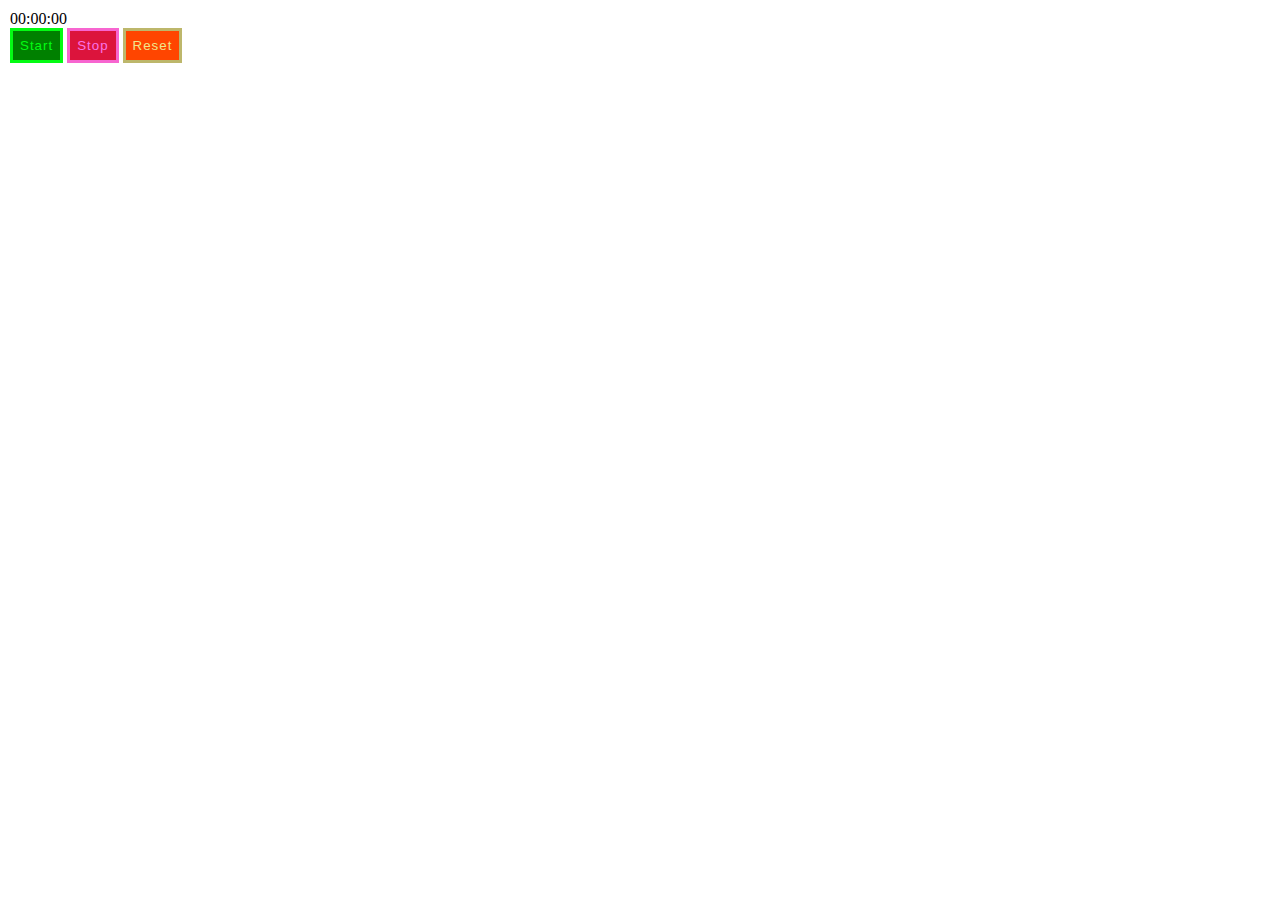
<file: StopWatch/index.html>
<!DOCTYPE html>
<html lang="en">
<head>
     <meta charset="UTF-8">
     <meta name="viewport" content="width=device-width, initial-scale=1.0">
     <title>StopWatch Application</title>
     <link rel="stylesheet" href="style.css">
</head>
<body>
     <div class="timer">
          00:00:00
     </div>
     <button id="start">Start</button>
     <button id="stop">Stop</button>
     <button id="reset">Reset</button>
     <script src="app.js"></script>
</body>
</html>
</file>
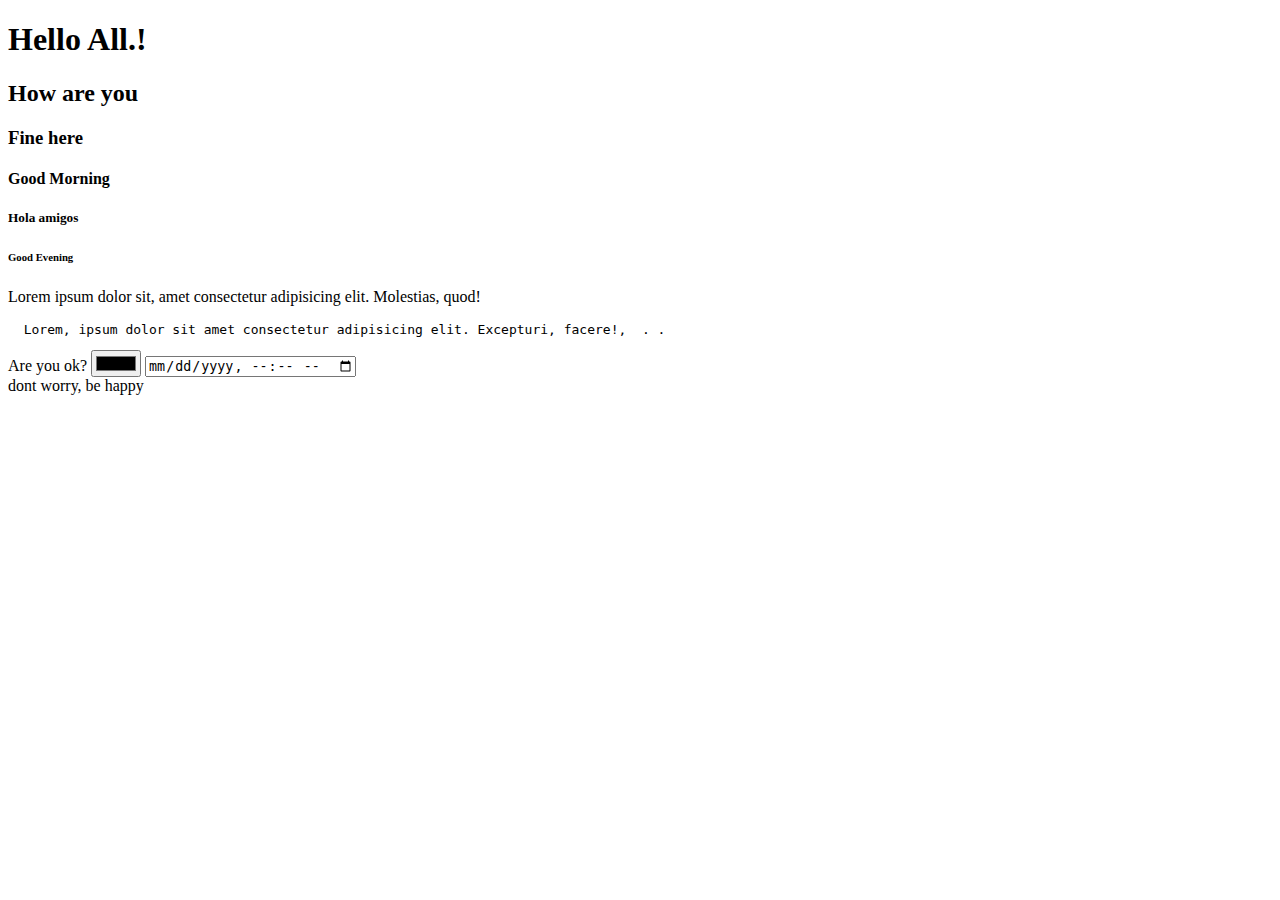
<file: tags.html>
<!DOCTYPE html>
<html lang="en">
<head>
    <meta charset="UTF-8">
    <meta name="viewport" content="width=device-width, initial-scale=1.0">
    <link rel="stylesheet" href="https://cdnjs.cloudflare.com/ajax/libs/font-awesome/6.6.0/css/all.min.css" integrity="sha512-Kc323vGBEqzTmouAECnVceyQqyqdsSiqLQISBL29aUW4U/M7pSPA/gEUZQqv1cwx4OnYxTxve5UMg5GT6L4JJg==" crossorigin="anonymous" referrerpolicy="no-referrer" />
    <title>Basic HTML tags</title>
</head>
<body>
    <h1>Hello All.!</h1>
    <h2>How are you</h2>
    <h3>Fine here</h3>
    <h4>Good Morning</h4>
    <h5>Hola amigos</h5>
    <h6>Good Evening</h6>
    <p>Lorem ipsum dolor sit, amet consectetur adipisicing elit. Molestias, quod!</p>
    <pre>  Lorem, ipsum dolor sit amet consectetur adipisicing elit. Excepturi, facere!,  . . </pre>
    <label>Are you ok?</label>
    <input type="color" name="blue"/>
    <input type="datetime-local" name="todays-date" />
    <br/>
    <!-- <p>Dont worry, rather be happy</p> -->
     <div>dont worry, be happy</div>
    <i class="fa-regular fa-face-smile"></i>
</body>
</html>
</file>
<file: StopWatch/style.css>
body {
  margin: 10px;
}
button{
padding: 7px;
letter-spacing: 1px;
}
#start{
  background-color: green;
  color: #03fc13;
border: 3px solid #03fc13;
}
#stop{
  background-color: crimson;
  color: #fa73e6;
border: 3px solid #f765d0;
}
#reset{
background-color: orangered;
  color: khaki;
  border: 3px solid darkkhaki;
}
</file>
